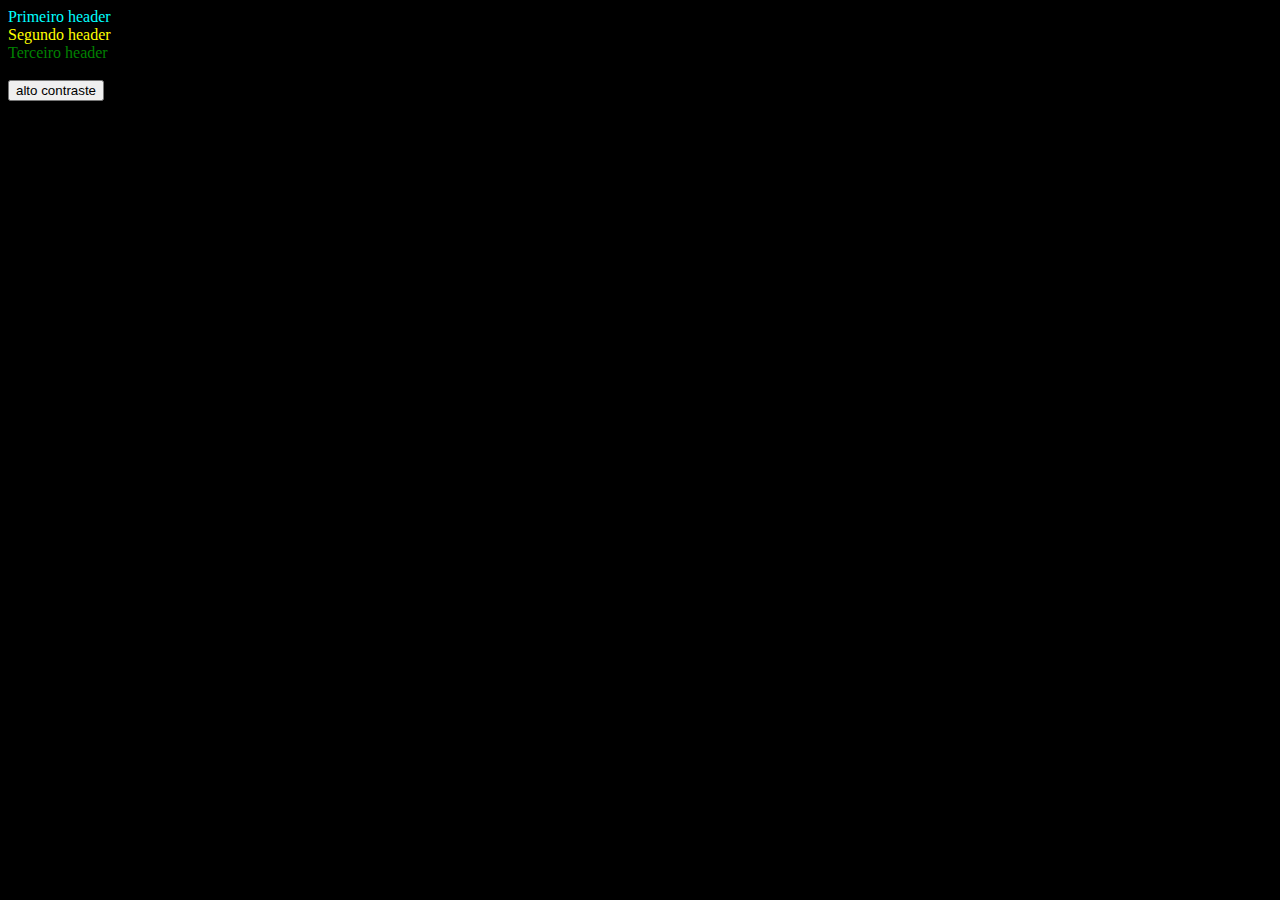
<file: lista 4/numero 9/index.html>
<!DOCTYPE html>
<html lang="pt-br">
<head>
    <meta charset="UTF-8">
    <meta http-equiv="X-UA-Compatible" content="IE=edge">
    <meta name="viewport" content="width=device-width, initial-scale=1.0">
    <title>Número 9</title>
</head>
<body id="fundo" style="background-color: black;">
    
    <!--Substitui o hyperlink por um botão-->

    <header id="header1" style="color: cyan;">Primeiro header</header>
    <header id="header2" style="color: yellow;">Segundo header</header>
    <header id="header3" style="color: green">Terceiro header</header>
    <br>
    <button onclick="inverteCor()" id="link">alto contraste</button>

    <script src="script.js"></script>
</body>
</html>
</file>
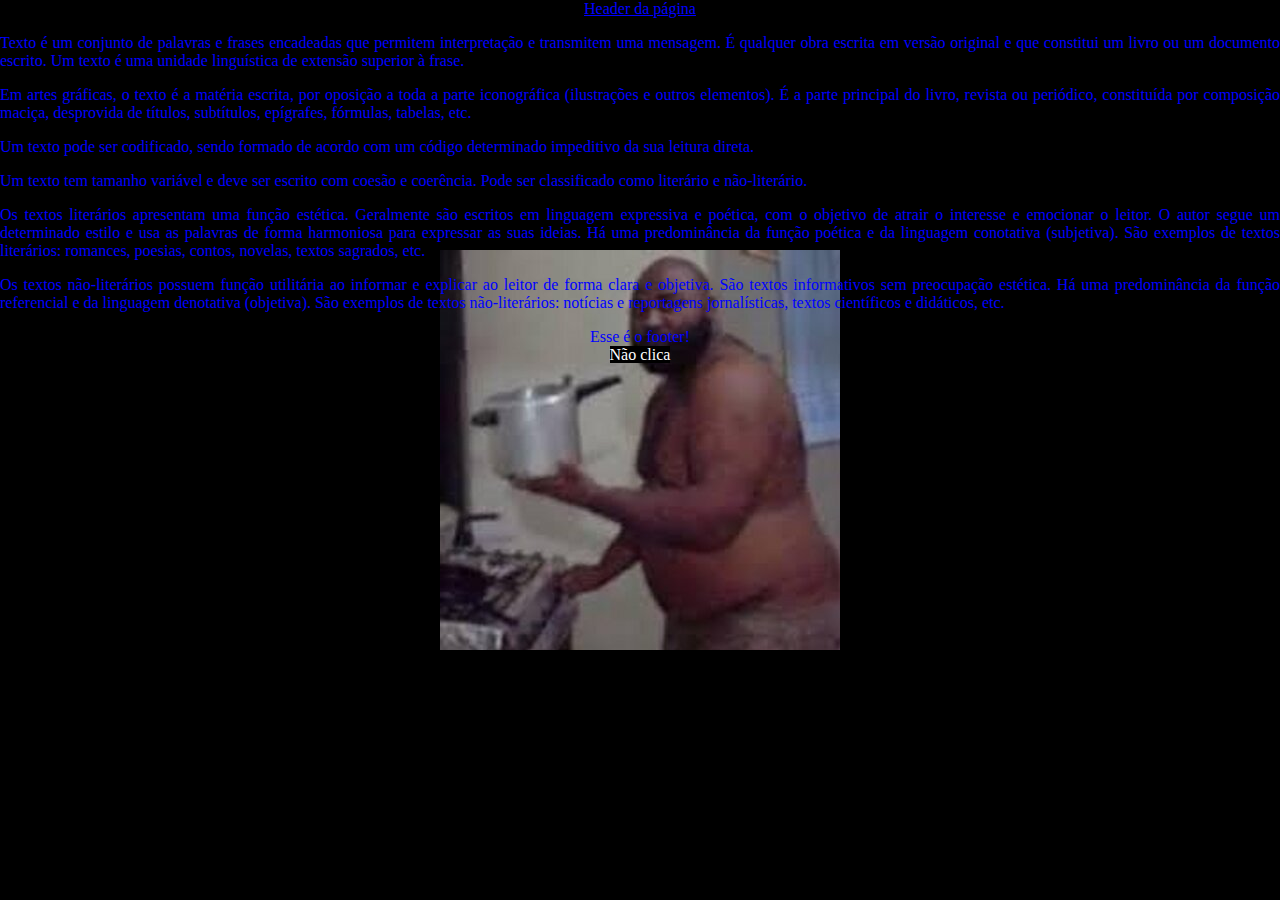
<file: Lista 2/numero 10.html>
<!DOCTYPE html>
<html lang="en">
<head>
    <meta charset="UTF-8">
    <meta name="viewport" content="width=device-width, initial-scale=1.0">
    <title>Número 10</title>
    <link rel = "stylesheet" href = "css/numero 10.css">
</head>
<body>
    <header>
        Header da página
    </header>
    <p>
        Texto é um conjunto de palavras e frases encadeadas que permitem interpretação e transmitem uma mensagem. É qualquer obra escrita em versão original e que constitui um livro ou um documento escrito. Um texto é uma unidade linguística de extensão superior à frase.
    </p>
    <p>
        Em artes gráficas, o texto é a matéria escrita, por oposição a toda a parte iconográfica (ilustrações e outros elementos). É a parte principal do livro, revista ou periódico, constituída por composição maciça, desprovida de títulos, subtítulos, epígrafes, fórmulas, tabelas, etc.
    </p>
    <p>
        Um texto pode ser codificado, sendo formado de acordo com um código determinado impeditivo da sua leitura direta. 
    </p>
    <p>
        Um texto tem tamanho variável e deve ser escrito com coesão e coerência. Pode ser classificado como literário e não-literário.
    </p>
    <p>
        Os textos literários apresentam uma função estética. Geralmente são escritos em linguagem expressiva e poética, com o objetivo de atrair o interesse e emocionar o leitor. O autor segue um determinado estilo e usa as palavras de forma harmoniosa para expressar as suas ideias. Há uma predominância da função poética e da linguagem conotativa (subjetiva). São exemplos de textos literários: romances, poesias, contos, novelas, textos sagrados, etc.
    </p>
    <p>
        Os textos não-literários possuem função utilitária ao informar e explicar ao leitor de forma clara e objetiva. São textos informativos sem preocupação estética. Há uma predominância da função referencial e da linguagem denotativa (objetiva). São exemplos de textos não-literários: notícias e reportagens jornalísticas, textos científicos e didáticos, etc.
    </p>
    <footer>
        Esse é o footer!<br>
        <a href="https://www.youtube.com/watch?v=dQw4w9WgXcQ&ab_channel=RickAstley">Não clica</a></p>
    </footer>
</body>
</html>
</file>
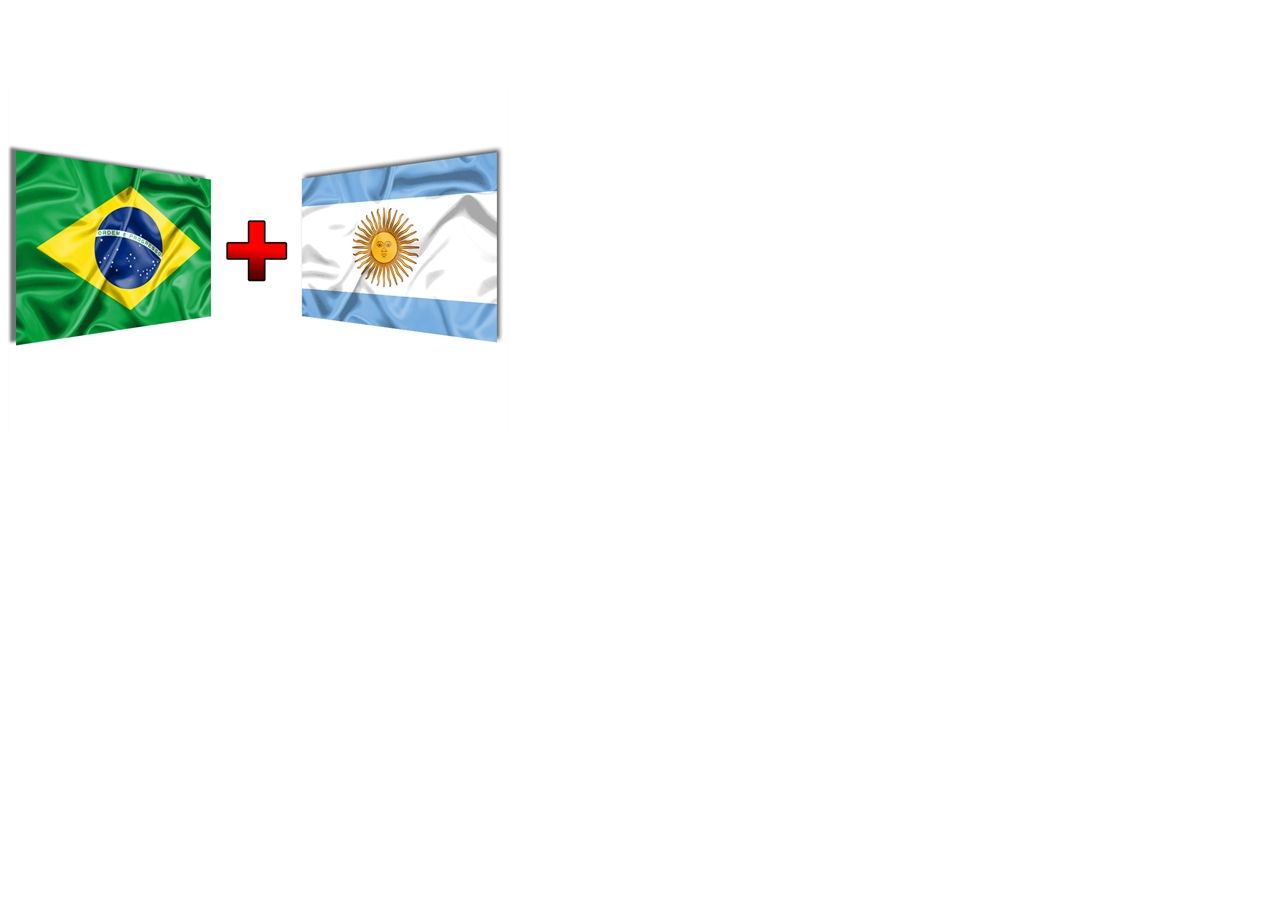
<file: Lista 2/numero 11.html>
<!DOCTYPE html>
<html lang="en">
<head>
    <meta charset="UTF-8">
    <meta name="viewport" content="width=device-width, initial-scale=1.0">
    <title>Número 11</title>
</head>
<body>
    <img src="./imagens/brvsag.jpg" alt="Fala fi" usemap="#mapa">

    <map name="mapa">
        <area target="_top" alt="BRASILLLLL" title="BRASILLLLL" href="https://www.gov.br/pt-br" coords="1,140,203,172,204,304,1,334" shape="poly">           
        <area target="_top" alt="ARGENTINAAAAAA" title="ARGENTINAAAAAA" href="https://www.argentina.gob.ar/" coords="294,171,490,142,491,332,293,306" shape="poly">
    </map>
</body>
</html>
</file>
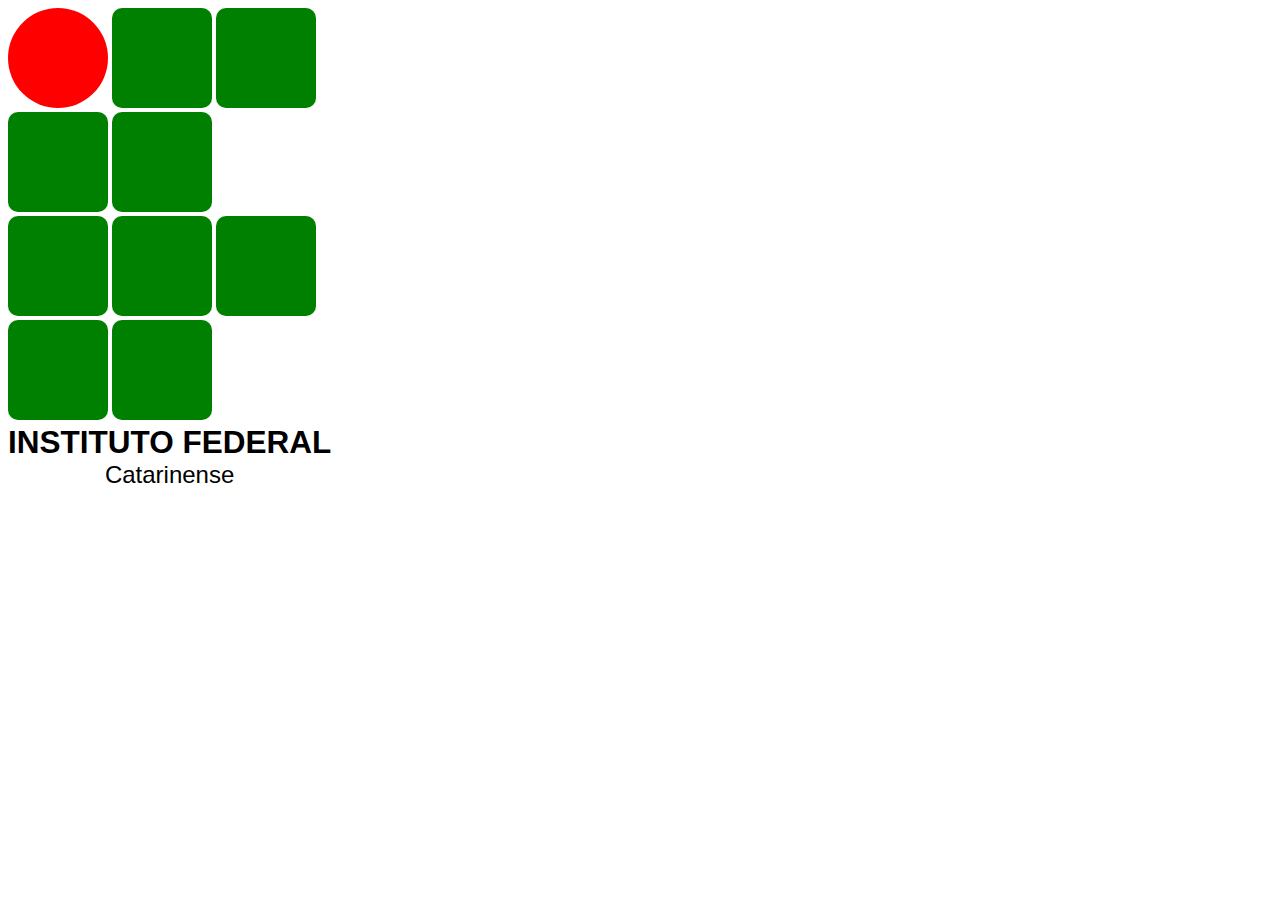
<file: Lista 2/numero 12.html>
<!DOCTYPE html>
<html lang="en">
<head>
    <meta charset="UTF-8">
    <meta name="viewport" content="width=device-width, initial-scale=1.0">
    <title>Número 12</title>
    <link rel = "stylesheet" href = "css/numero 12.css">
</head>
<body>
    <div id="logo">
        <div id="bola"></div>
        <div id="quadrado"></div>
        <div id="quadrado"></div>
        <br>
        <div id="quadrado"></div>
        <div id="quadrado"></div>
        <br>
        <div id="quadrado"></div>
        <div id="quadrado"></div>
        <div id="quadrado"></div>
        <br>
        <div id="quadrado"></div>
        <div id="quadrado"></div>
        <br>
        <h1 style="font-weight: 900; font-size: 31.5px; margin: 0; padding: 0;" id="texto">INSTITUTO FEDERAL</h1>
        <p style="font-size: x-large; margin: 0; padding: 0;" id="texto">Catarinense</p>
    </div>
</body>
</html>
</file>
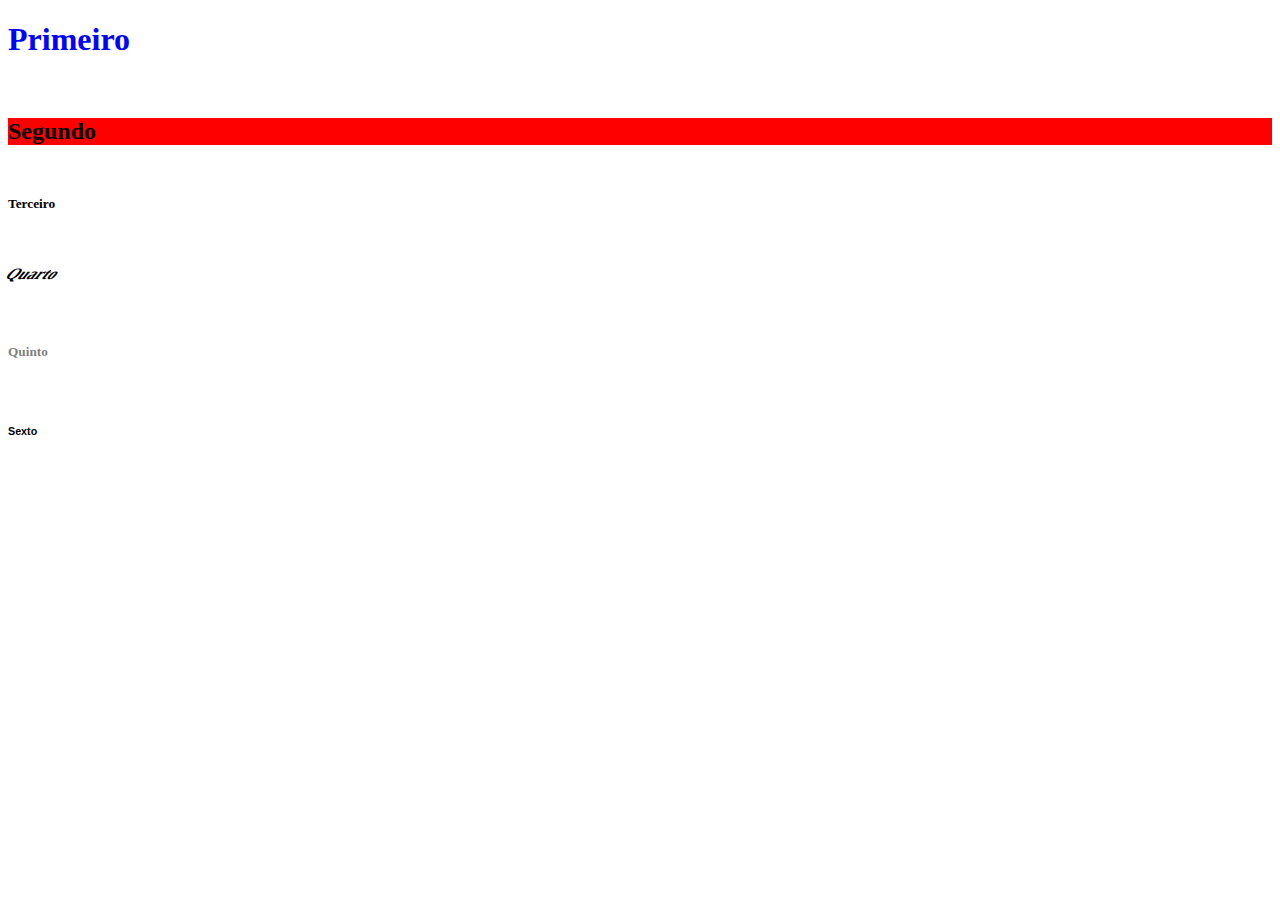
<file: Lista 2/numero 2.html>
<!DOCTYPE html>
<html lang="en">
<head>
    <meta charset="UTF-8">
    <meta name="viewport" content="width=device-width, initial-scale=1.0">
    <title>Número 2</title>
    <link rel = "stylesheet" href = "css/numero 2.css">
</head>
<body>
    <h1>Primeiro</h1><br>
    <h2>Segundo</h2><br>
    <h3>Terceiro</h3><br>
    <h4>Quarto</h4><br>
    <h5>Quinto</h5><br>
    <h6>Sexto</h6><br>    
</body>
</html>
</file>
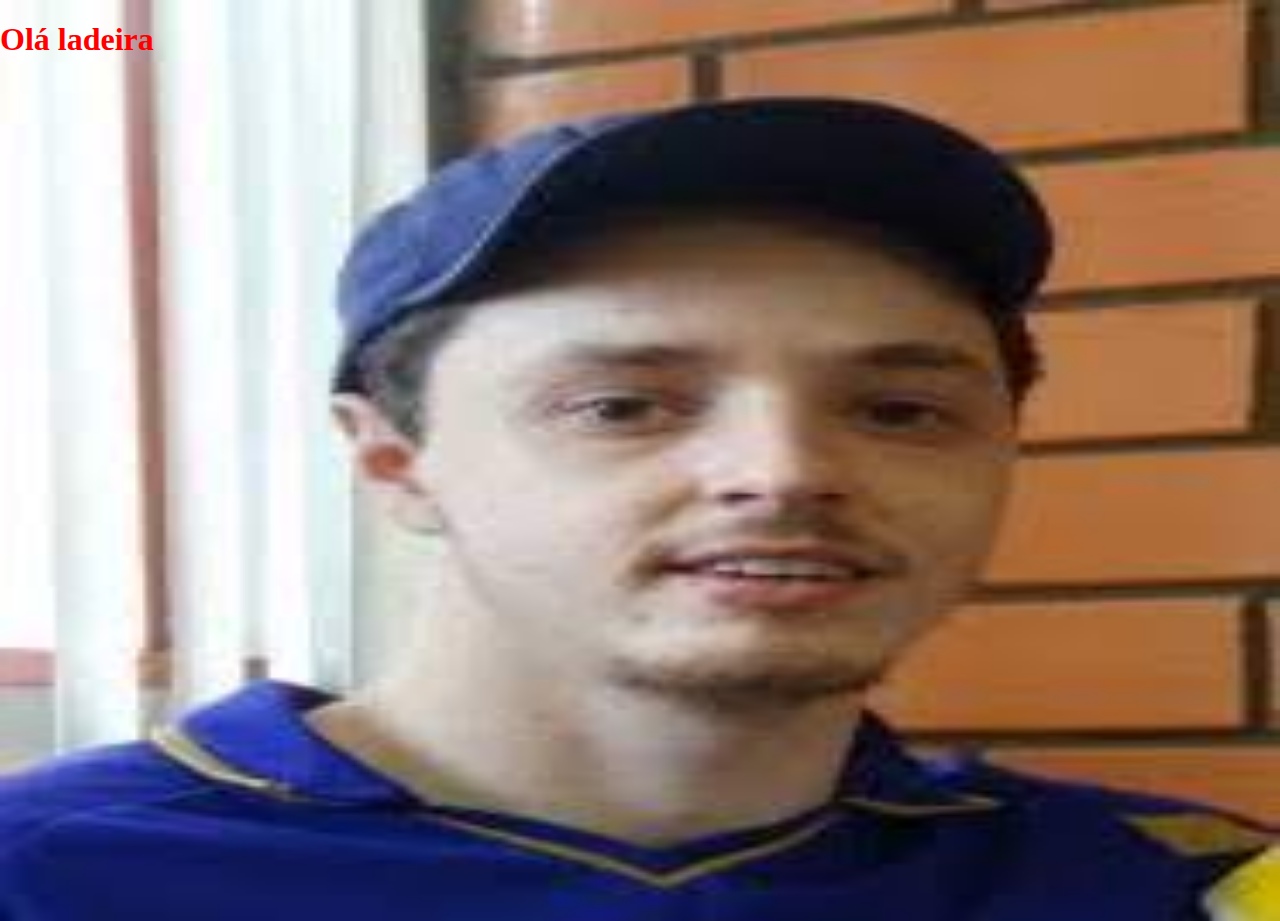
<file: Lista 2/numero 5.html>
<!DOCTYPE html>
<html lang="en">
<head>
    <meta charset="UTF-8">
    <meta http-equiv="X-UA-Compatible" content="IE=edge">
    <link rel = "stylesheet" href = "css/numero 5.css">
    <title>Número 5</title>
</head>
<body>
    <h1>Olá ladeira</h1>
</body>
</html>
</file>
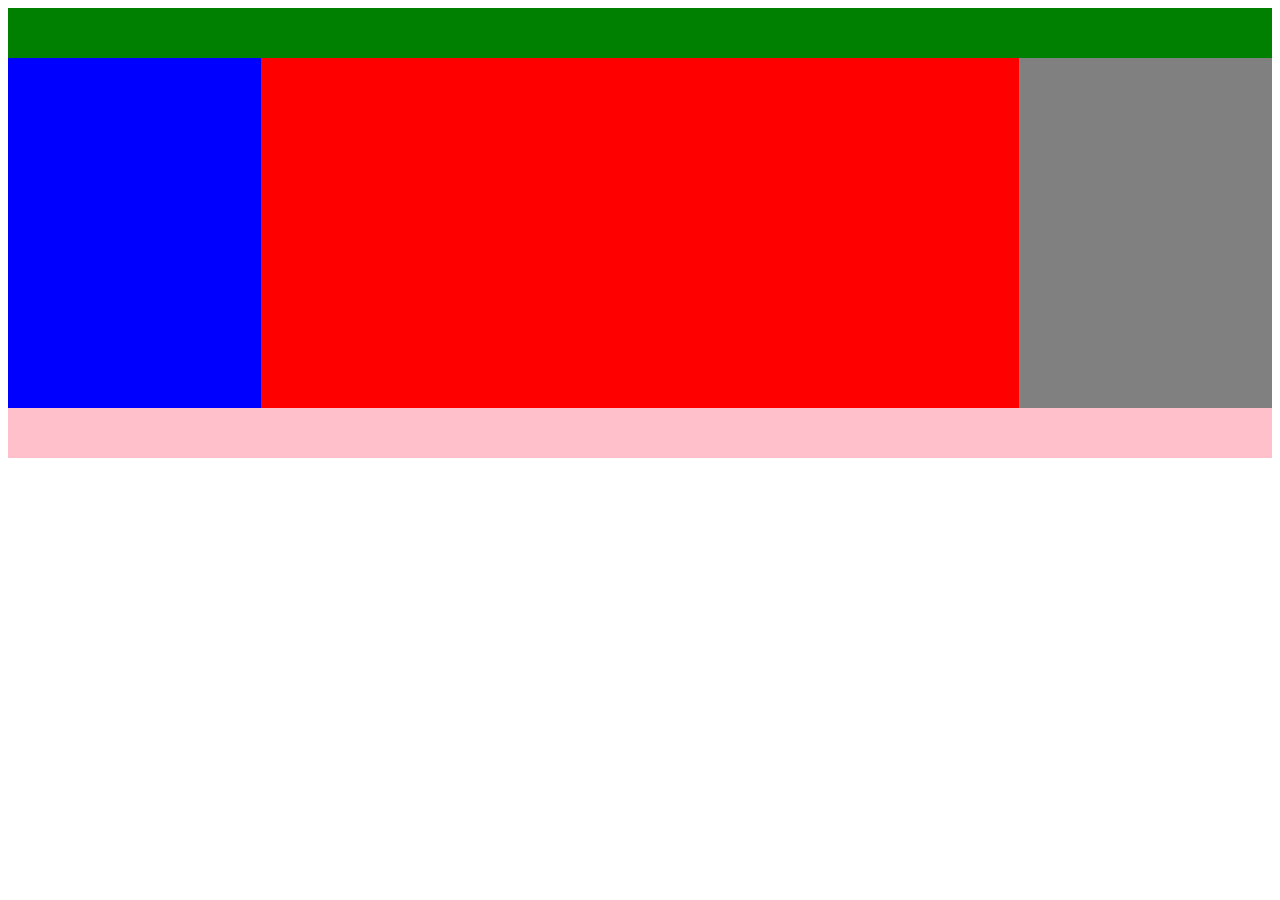
<file: Lista 3/numero7.html>
<!DOCTYPE html>
<html lang="en">
<head>
    <meta charset="UTF-8">
    <meta http-equiv="X-UA-Compatible" content="IE=edge">
    <meta name="viewport" content="width=device-width, initial-scale=1.0">
    <title>Numero 7</title>
</head>
<body>
    <div style="background-color: green; width: calc(100%); height: 50px;"></div>
    <div style="background-color: gray; width: calc(20%); height: 350px; float: right;"></div>
    <div style="background-color: red; width: calc(60%); height: 350px; float: right;"></div>
    <div style="background-color: blue; width: calc(20%); height: 350px;"></div>
    <div style="background-color: pink; width: calc(100%); height: 50px;"></div>    
</body>
</html>
</file>
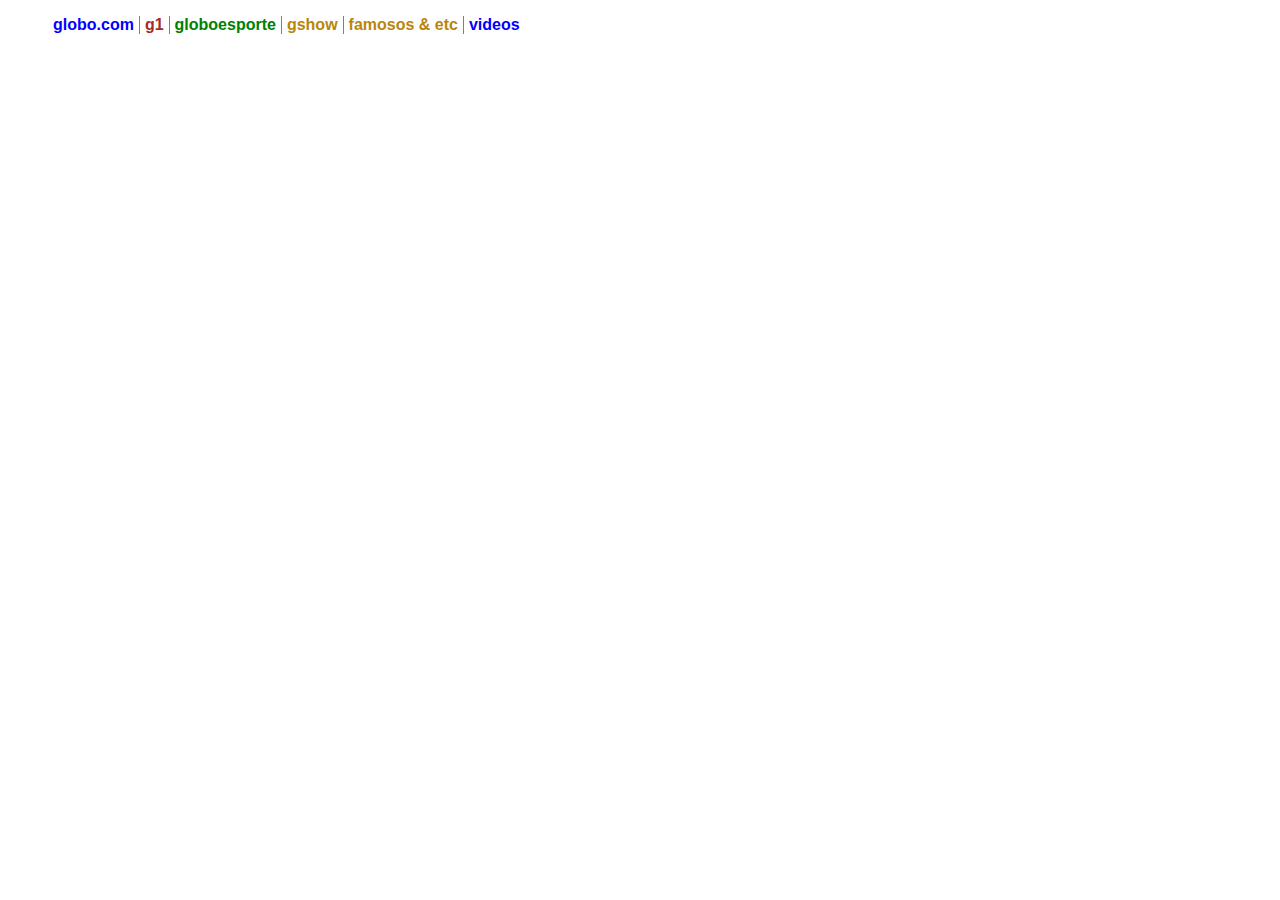
<file: Lista 3/numero8.html>
<!DOCTYPE html>
<html lang="en">
<head>
    <meta charset="UTF-8">
    <meta http-equiv="X-UA-Compatible" content="IE=edge">
    <meta name="viewport" content="width=device-width, initial-scale=1.0">
    <style>
        li {
            list-style-type: none;
            float: left;
            padding-left: 5px;
            padding-right: 5px;           
            border-left: 1px solid gray;
        }
        a {
            font-family: Arial, Helvetica, sans-serif;
            font-weight: bolder;
            text-decoration: none;              
        }
    </style>
    <title>Numero 8</title>
</head>
<body>
    <div>
        <ul>
            <li style="border-left: none;">
                <a style="color: blue;" href="https://www.globo.com/?utm_source=barraGCOM">globo.com</a>
            </li>
            <li>
                <a style="color: brown;" href="https://g1.globo.com/?utm_source=barraGCOMw">g1</a>
            </li>
            <li>
                <a style="color: green;" href="https://ge.globo.com/?utm_source=barraGCOM">globoesporte</a>
            </li>
            <li>
                <a style="color: darkgoldenrod;" href="https://gshow.globo.com/?utm_source=barraGCOM">gshow</a>
            </li>
            <li>
                <a style="color: darkgoldenrod;" href="https://revistaquem.globo.com/">famosos & etc</a>
            </li>
            <li>
                <a style="color: blue;" href="https://globoplay.globo.com/">videos</a>
            </li>
        </ul>
    </div>   
</body>
</html>
</file>
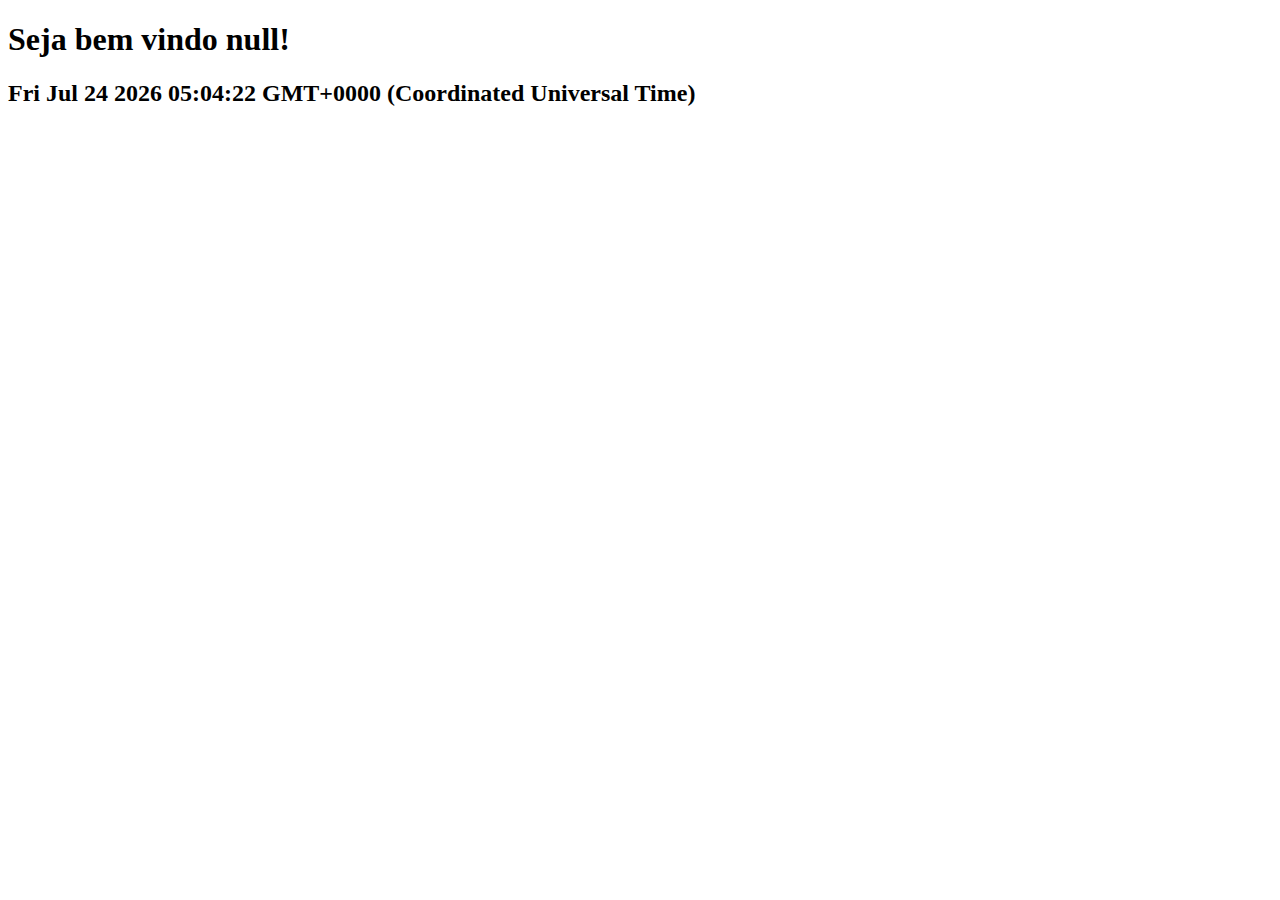
<file: lista 4/numero 5/numero5.html>
<!DOCTYPE html>
<head>
    <meta charset="UTF-8">
    <meta http-equiv="X-UA-Compatible" content="IE=edge">
    <meta name="viewport" content="width=device-width, initial-scale=1.0">
    <title>Número 5</title>
    <script>
        var nome = prompt("Qual é o seu nome?");
        document.write("<h1>Seja bem vindo " + nome + "!</h1>");
        let d = new Date();
        document.write("<h2>" + d + "</h2>");
    </script>
</head>
<body>
</body>
</html>
</file>
<file: Lista 2/css/numero 10.css>
body {
    background-repeat: no-repeat;
    background-position : center;
    background-size : auto;
    background-color: black;
    margin: 0;
    position: relative;
    height: 100vh;
    width: 100vw;
    background-image: url('../imagens/sopa pa nois.jpeg');
}

p {
    text-align: justify;
    color: blue;
}

header {
    position: center;
    text-align: center;
    color: blue;
    text-decoration: underline;
}

a {
    text-decoration: none;
    color: white;
    background-color: black;
}

footer {
    color: blue;
    position: center;
    text-align: center;
}
</file>
<file: Lista 2/css/numero 12.css>
#bola {
    border-radius: 50%;
    display: inline-block;
    height: 100px;
    width: 100px;
    background-color: red;
}

#quadrado {
    width: 100px;
    height: 100px;
    background-color: green;
    margin: 50px;
    display: inline-table;
    margin: 0;
    padding: 0;
    border-radius: 10%;

}

#logo {
    position: absolute;
    top: center;
    left: center;
}

#texto {
    text-align: center;
    font-family: Arial, Helvetica, sans-serif;
}
</file>
<file: Lista 2/css/numero 2.css>
h1 {
    color: blue;
}

h2 {
    background-color: red;
}

h3 {
    font-size: smaller;
}

h4 {
    transform: skewX(320deg);
}

h5 {
    opacity: 0.5;
}

h6 {
    font-family: 'Segoe UI', Tahoma, Geneva, Verdana, sans-serif;
}
</file>
<file: Lista 2/css/numero 5.css>
body {
    background-image: url('../imagens/ladeira.jpeg');
    background-repeat: no-repeat;
    background-position : center center;
    background-size : 100% 100%;
    margin: 0;
    position: relative;
    height: 100vh;
    width: 100vw;
}

h1 {
    color: red;
}

.h1 {
    color: blue;
}
</file>
